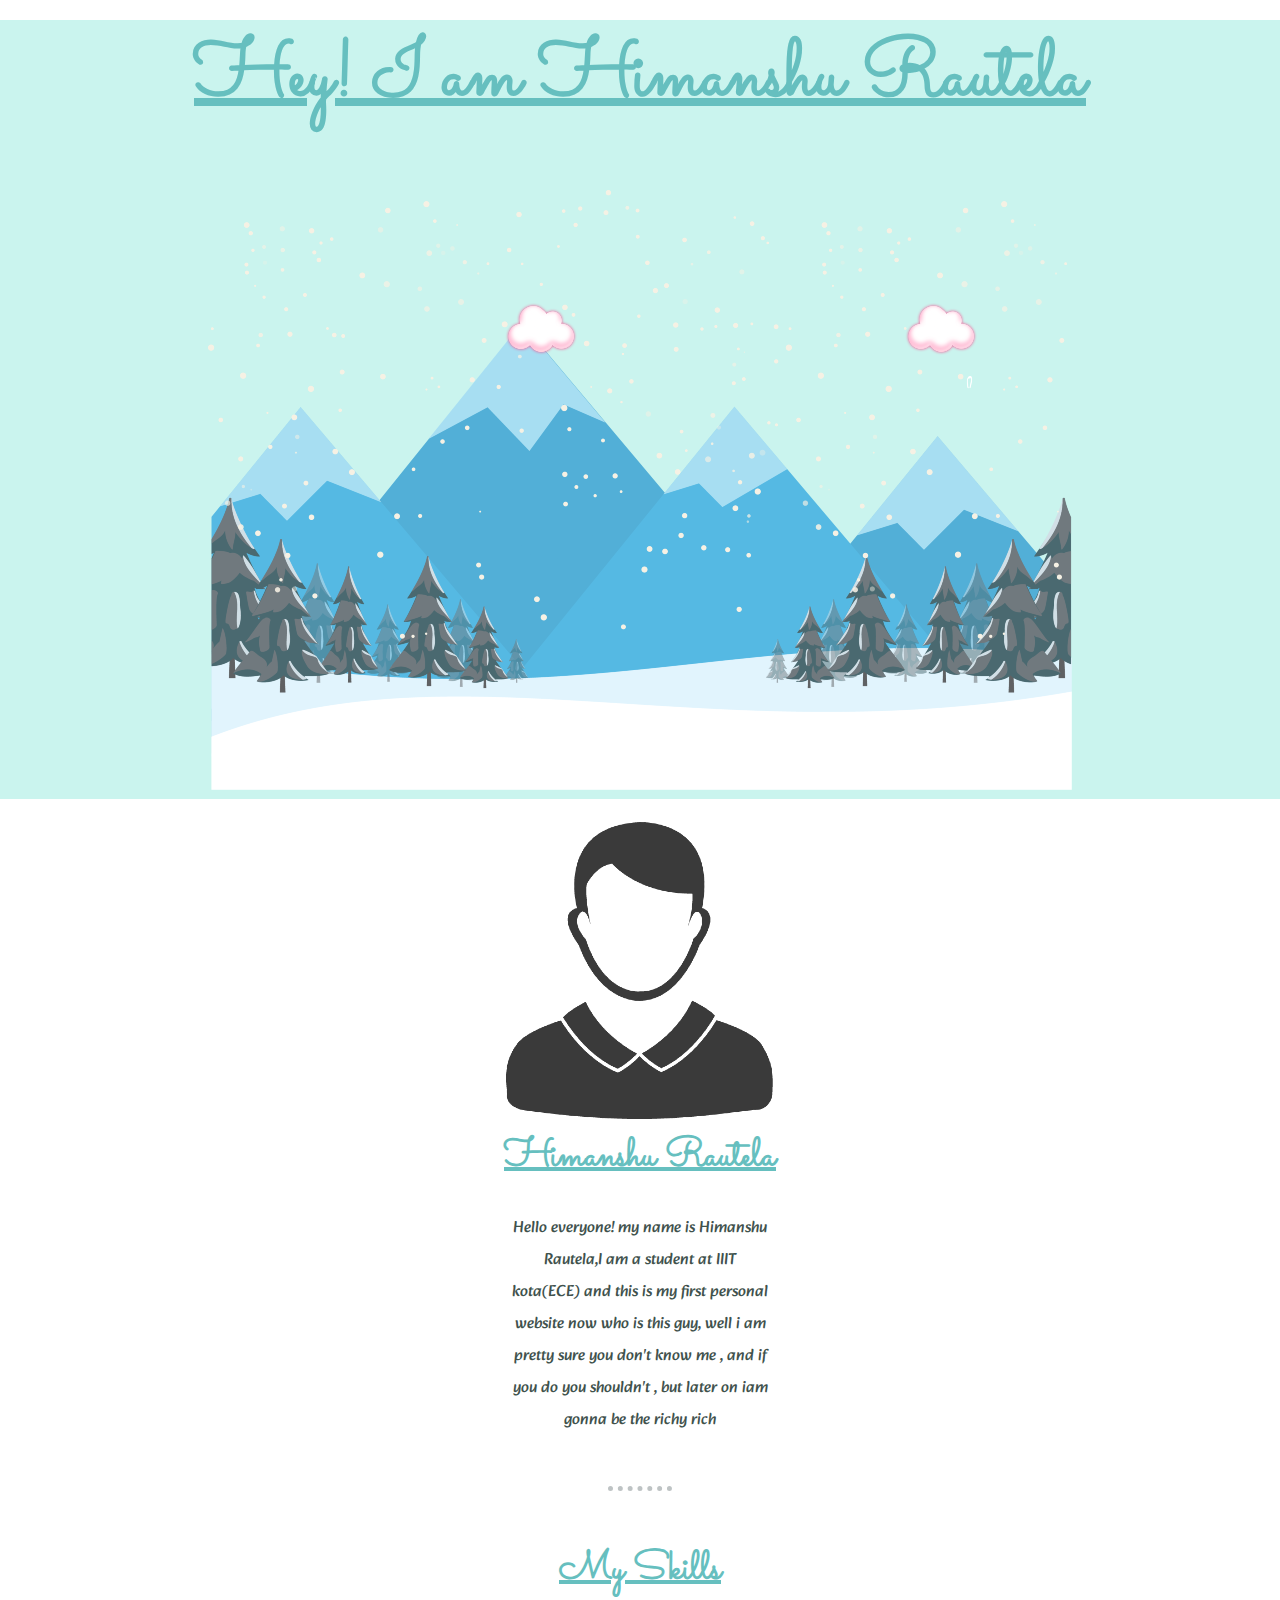
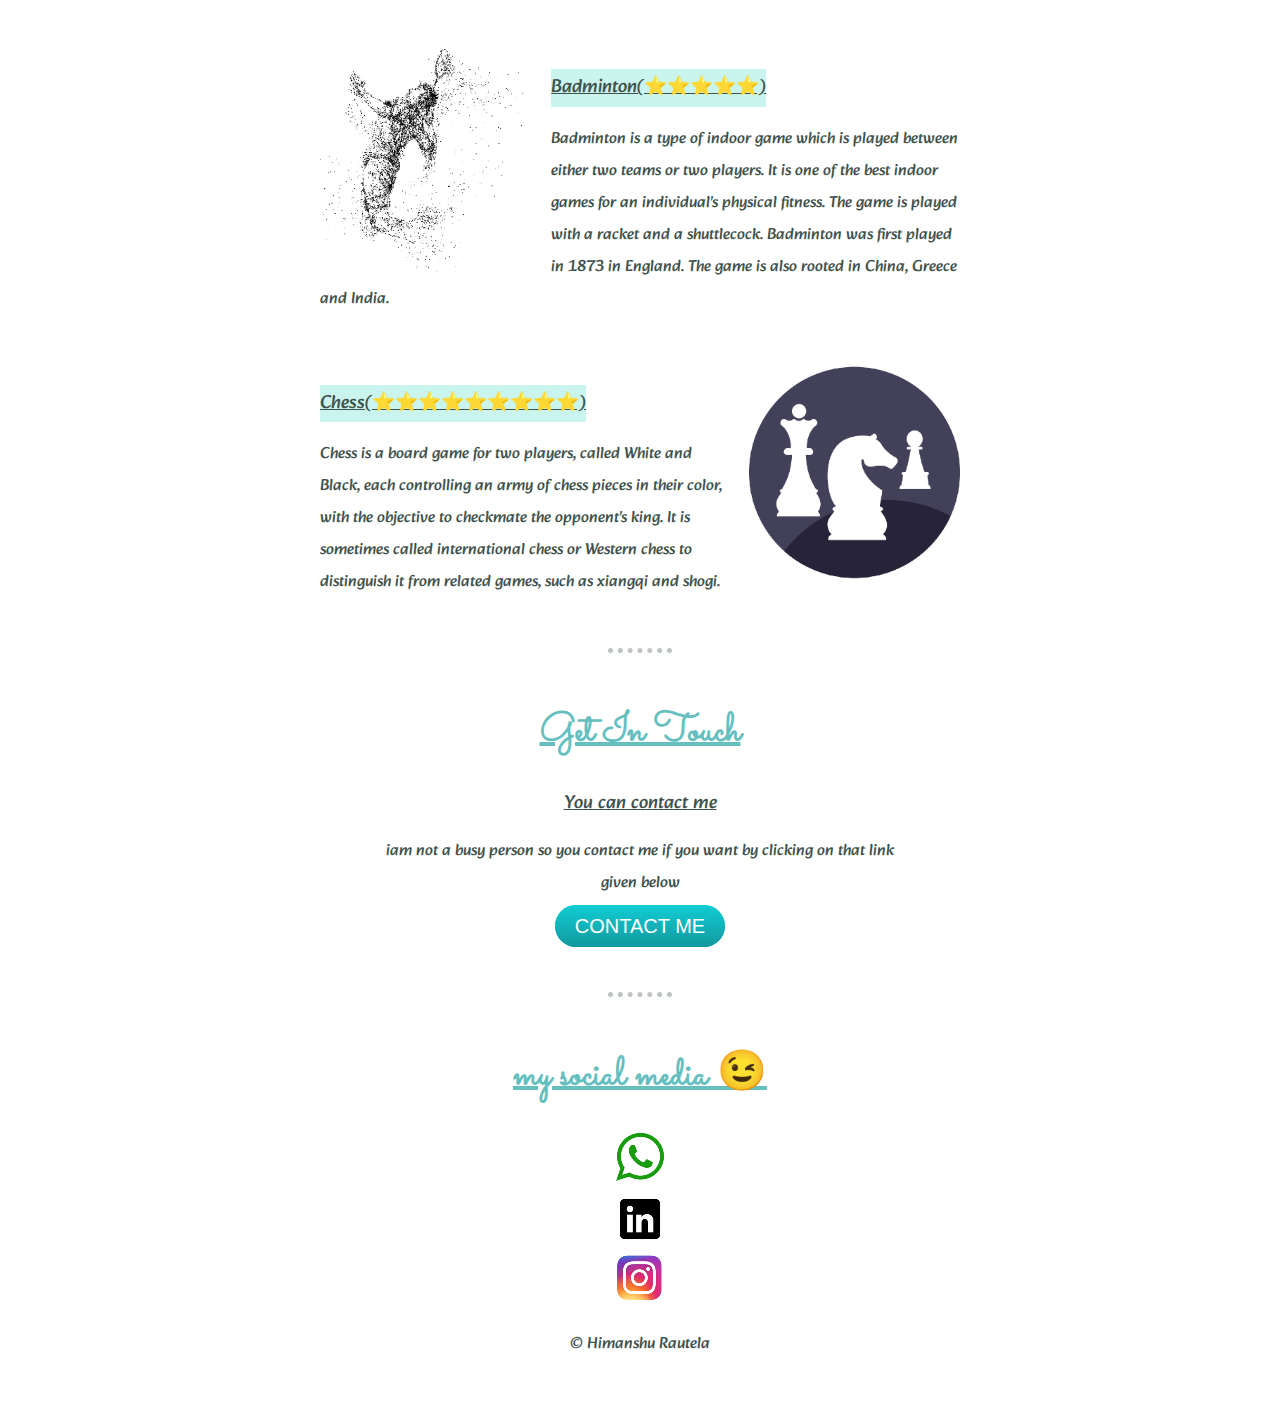
<file: index.html>
<!DOCTYPE html>
<html lang="en">

<head>
    <meta charset="UTF-8">

    <title>himanshu rautela</title>
    <link rel="stylesheet" href="styles_proffesional.css">
    <link rel="icon" href="icons8-globe-100.png">
    <link rel="preconnect" href="https://fonts.googleapis.com">
    <link rel="preconnect" href="https://fonts.googleapis.com">
    <link rel="preconnect" href="https://fonts.gstatic.com" crossorigin>
    <link rel="preconnect" href="https://fonts.googleapis.com">
    <link rel="preconnect" href="https://fonts.gstatic.com" crossorigin>
    <link href="https://fonts.googleapis.com/css2?family=Alkatra&family=Cormorant+Garamond&family=Dawning+of+a+New+Day&family=Sacramento&display=swap" rel="stylesheet">
    <!-- yaha humne embed kar diya aur ab hum website me apne fav font daal sakte hai -->
</head>

<body>

    <div class="class1" style="display: block;">


        <center>
           <h1 style="text-decoration: underline; font-size: 80px;"> Hey! I am Himanshu Rautela</h1>
           
        </center>
        <img src="cloud.png" alt="cloud" class="cloud">
        <img class="niche_wala_cloud" src="cloud.png" alt="">
        <center>
            <img src="pngegg (3).png" alt="mountain">
        </center>
        <!-- used student as a span inline element -->
        <!-- in inline elements we can't specify width by ourselves but when it comes to block element
        it can be changed -->
        <!-- we can change display to inline if we need to fit everythimg within same line -->
        <!-- display:block,inline --> 
        <!-- in that case the best possible combination is inline-block (esme hum width bhi change kar sakte
            hai aur inline ki tarah one by one bhi aa sakta hai)
        aur display none me kuch nahi aaega-->
        <!-- position can be relative , static 
        static wo hai jo normally hai without any css , htmls e default wale,
    in case of relative kya hoga ki hum change karenge according with resprct to staic me kaisa dikhta usse
jaise img{
    position:relative;
    left:30px;  //toh fir ye kya karega ki left me push kar dega static position se;simlar with top, bottom , 
    right an  left too;
}  -->
<!-- relative positioning doesn't change the positioning of other elements -->
<!-- display inline , block and inline-block aur ye sab bhi karna hai -->
<!-- this relative property can be extremly useful in case of fitting image inside an image  -->
<!-- in case of absolute positioning its relative ness is with respect to its parent for example 
img to div -->

<!-- 16 px is 100% in case 0f h1 -->
    </div>
    <!-- div and span me diffrence is ki, span me sirf element ke around hoga aur 
    div me pura block book ho jayega -->
    <!-- <div class="class2"></div>
    <div class="class3"></div>
    <div class="class4"></div> -->
    <!-- in a same way we can make div act like span if we change width to 200px (just an example) -->





    <!-- <div class="frame">
        <center>
        <h1>This is was my first website</h1>

        <marquee width="60%" direction="left" height=""100px>
            <p style="font-size: 150%;" class="white">this was my first ever personal webpage , it had all the things 
            like hobbies,like my contacts </p>
        </marquee>
        <iframe src="himanshu.html" width="60%" height="800px"></iframe> -->







    </center>
    </div>
    <div class="middle-container">
      <center>
        <div class="profile">
          
            <img src="profile.png" alt="profile">
        <h1>Himanshu Rautela</h1>
          <p class="intro">Hello everyone! my name is Himanshu Rautela,I am a student at IIIT kota(ECE) and this is my first personal website
            now who is this guy, well i am pretty sure you don't know me , and if you do you shouldn't , but later on
            iam gonna  be the richy rich
      
          </p>
        </center>
        </div>
        <hr>
        <div class="skills">
          <center>
          <h1>My Skills</h1>
          <div class="skill-row">
            <a href="https://bwf.tournamentsoftware.com/" target="_blank" rel="noopener noreferrer"><img class="badminton" src="badminton.png" alt="badminton"></a>
            <h3><span class="class1 " style="text-decoration: underline;">Badminton(⭐⭐⭐⭐⭐)</span></h3>
            <p>Badminton is a type of indoor game which is played between either two teams or two players. It is one of the best indoor games for an individual's physical fitness. The game is played with a racket and a shuttlecock.
               Badminton was first played in 1873 in England. The game is also rooted in China, Greece and India.</p>
          </div>
          
          <div class="skill-row">
            <a href="https://www.chess.com/member/indian-koala" target="_blank" rel="noopener noreferrer"><img class="chess" src="chess.png" alt="chess"></a>
           <h3><span class="class1" style="text-decoration: underline;">Chess(⭐⭐⭐⭐⭐⭐⭐⭐⭐)</span></h3>
            <p>Chess is a board game for two players, called White and Black, each controlling an army of chess pieces in their color, with the objective to checkmate the opponent's king.
               It is sometimes called international chess or Western chess to distinguish it from related games, such as xiangqi and shogi.</p>
              </center>
          </div>
        </div>
        <hr>
        <div class="contact-me">
          <center>
          <h1>Get In Touch</h1>
          <h3>You can contact me </h3>
          <p>iam not a busy person so you contact me if you want by clicking on that link given below</p>
          <a class="btn" href="mailto:2022kuec2003@iiitkota.ac.in">CONTACT ME</a>
        </center>
        </div>
      </div>
      <hr>
      
      <div class="bottom-container">
        <center>
        <h1>my social media 😉</h1>
        <a href="number.html" target="_blank" rel="noopener noreferrer" ><img src="whatsapp3.png" alt="" srcset=""></a>
        <br>

        <a target="_blank" href="https://www.linkedin.com/in/himanshu-rautela-017394257//"><img src="linked in.png" alt=""></a>
        <br>
        <a target="_blank" href="https://www.instagram.com/"><img src="instagram.png" alt=""></a>
        
        <p>© Himanshu Rautela</p>
      </center>
      </div>
      <div class="foot">
        
      </div>







</body>

</html>
</file>
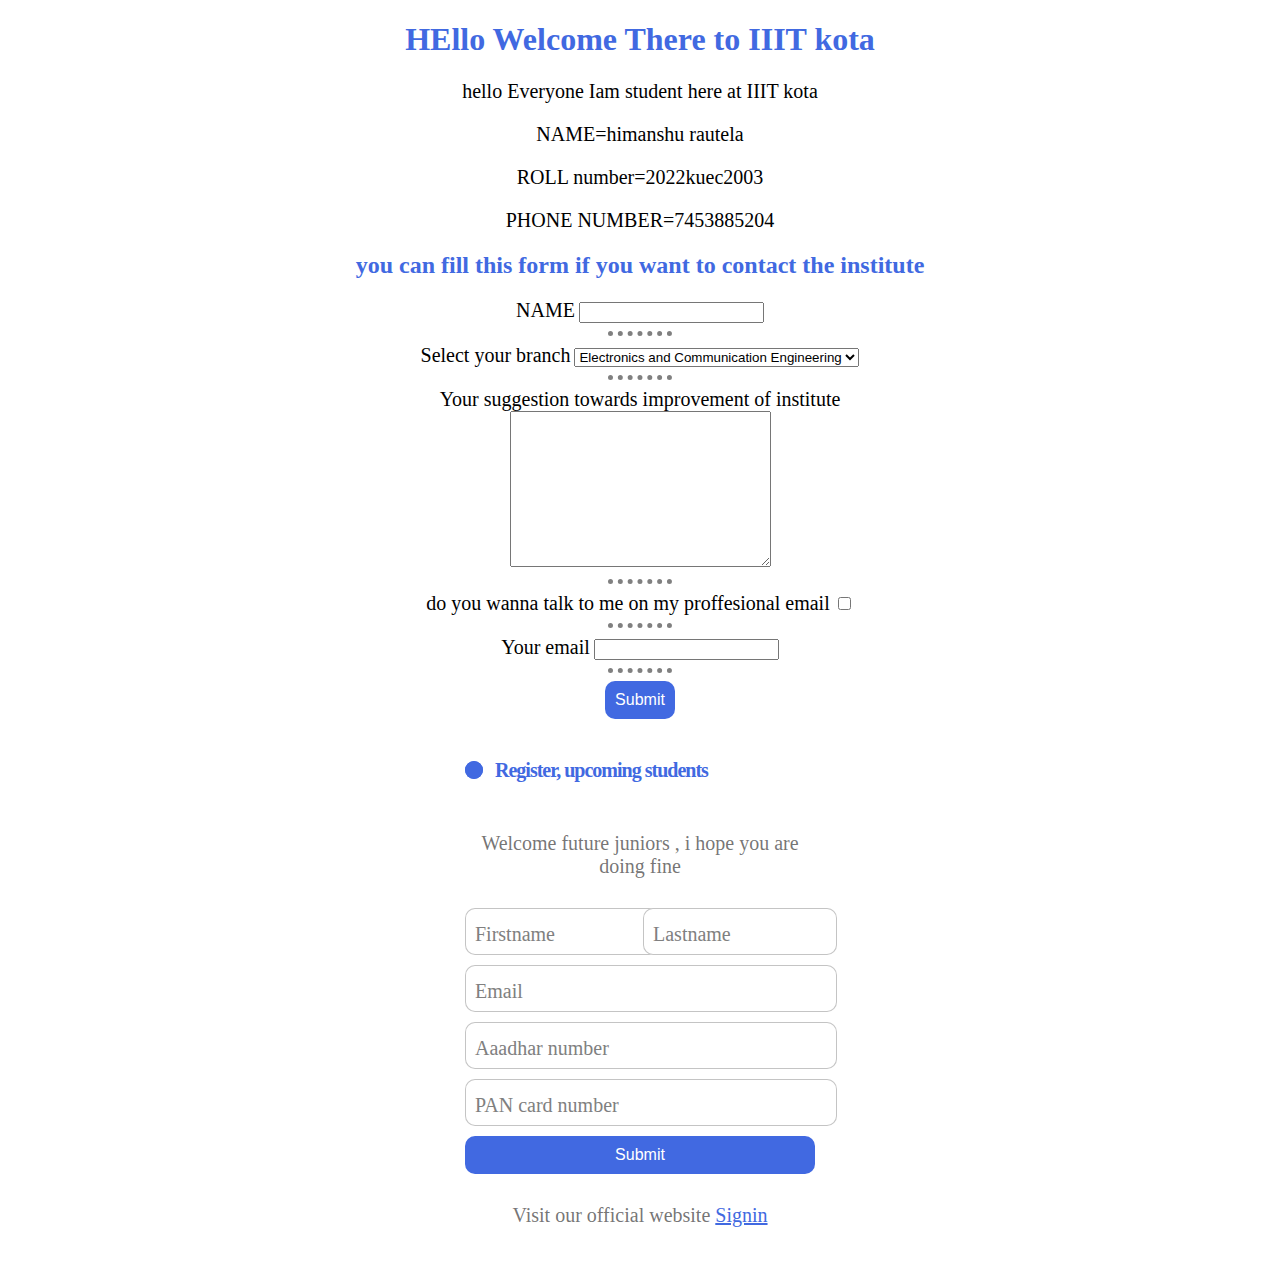
<file: contact_me.html>
<!DOCTYPE html>
<html lang="en">

<head>
    <meta charset="UTF-8">

    <title>contact me</title>
    <link rel="stylesheet" href="styles.css">
    <link rel="stylesheet" href="form.css">
    <!-- css/styles.css -->
</head>

<body>
    <!-- <img src="tripti.gif" alt="welcome"> -->
    <center>
        <span class="class1">
            <h1 style="color: royalblue;">HEllo Welcome There to IIIT kota </h1>
        </span>
        <p style="font-size: 20px;">hello Everyone Iam student here at IIIT kota</p>
        <p style="font-size: 20px;">NAME=himanshu rautela</p>

        <p style="font-size: 20px;">ROLL number=2022kuec2003</p>
        <p style="font-size: 20px;"> PHONE NUMBER=7453885204</p>
        <h2 style="color: royalblue;">you can fill this form if you want to contact the institute</h2>
        <form action="mailto:rohithaaris01072003@gmail.com" method="post" enctype="text/plain">
            <!-- mailto: will tke  me to the mail -->
            <!-- action will where to take user when we hit submit-->
            <label for="name" style="font-size: 20px;">NAME</label>
            <!-- label ke andar hume wo linkna hai jo hume puchna  hai user se -->










            <input type="text" name="name" id="">
            <hr>

            <label for="branch" style="font-size: 20px;">Select your branch</label>

            <select name="branch" id="branch">
                <option value="ECE">Electronics and Communication Engineering </option>
                <option value="CSE">Computer Science Engineering</option>

            </select>





            <!-- fir input se hume input milega -->
            <label></label>
            <!-- delete valuer attribute in case of submit -->
            <br>
            <hr>
            <label style="font-size: 20px;">Your suggestion towards improvement of institute </label>
            <br>
            <textarea name="message" id="" cols="30" rows="10"></textarea>
            <label></label>
            <!-- name inside input is important so dekh lena -->
            <hr>
            <label style="font-size: 20px;">do you wanna talk to me on my proffesional email</label>
            <input type="checkbox" name="willingness to talk" id="">

            <hr>
            <label style="font-size: 20px;">Your email</label>
            
            <input type="email" name="email">
            <hr>
            <button class="submit">Submit</button>
            <!-- to basically label se hum text daal denge aur fir input
        ya text area se maze lenge -->
            <br>
            <!-- jo tum enter karoge wo email nahi jayega 
        jis mil se tumkne abhi login kara hoga wahi jayega 
    par email wale input me  name me mail likhkar bhi kaam ho skata hai -->

        </form>


        <form class="form" action="mailto:rohithaaris01072003@gmail.com" method="post">

            <p class="title" style="font-size: 20px;">Register, upcoming students </p>
            <p class="message" style="font-size: 20px;">Welcome future juniors , i hope you are doing fine </p>
            <div class="flex">
                <label>
                    <input required="" placeholder="" type="text" class="input">
                    <span style="font-size: 20px;">Firstname</span>
                </label>

                <label>
                    <input required="" placeholder="" type="text" class="input">
                    <span style="font-size: 20px;">Lastname</span>
                </label>
            </div>

            <label>
                <input required="" placeholder="" type="email" class="input">
                <span style="font-size: 20px;">Email</span>
            </label>

            <label>
                <input required="" placeholder="" type="password" class="input">
                <span style="font-size: 20px;">Aaadhar number</span>
            </label>
            <label>
                <input required="" placeholder="" type="password" class="input">
                <span style="font-size: 20px;">PAN card number</span>
            </label>
            <button class="submit">Submit</button>
            <p class="signin" style="font-size: 20px;">Visit our official website <a
                    href="https://iiitkota.ac.in/">Signin</a> </p>
        </form>
    </center>






</body>

</html>
</file>
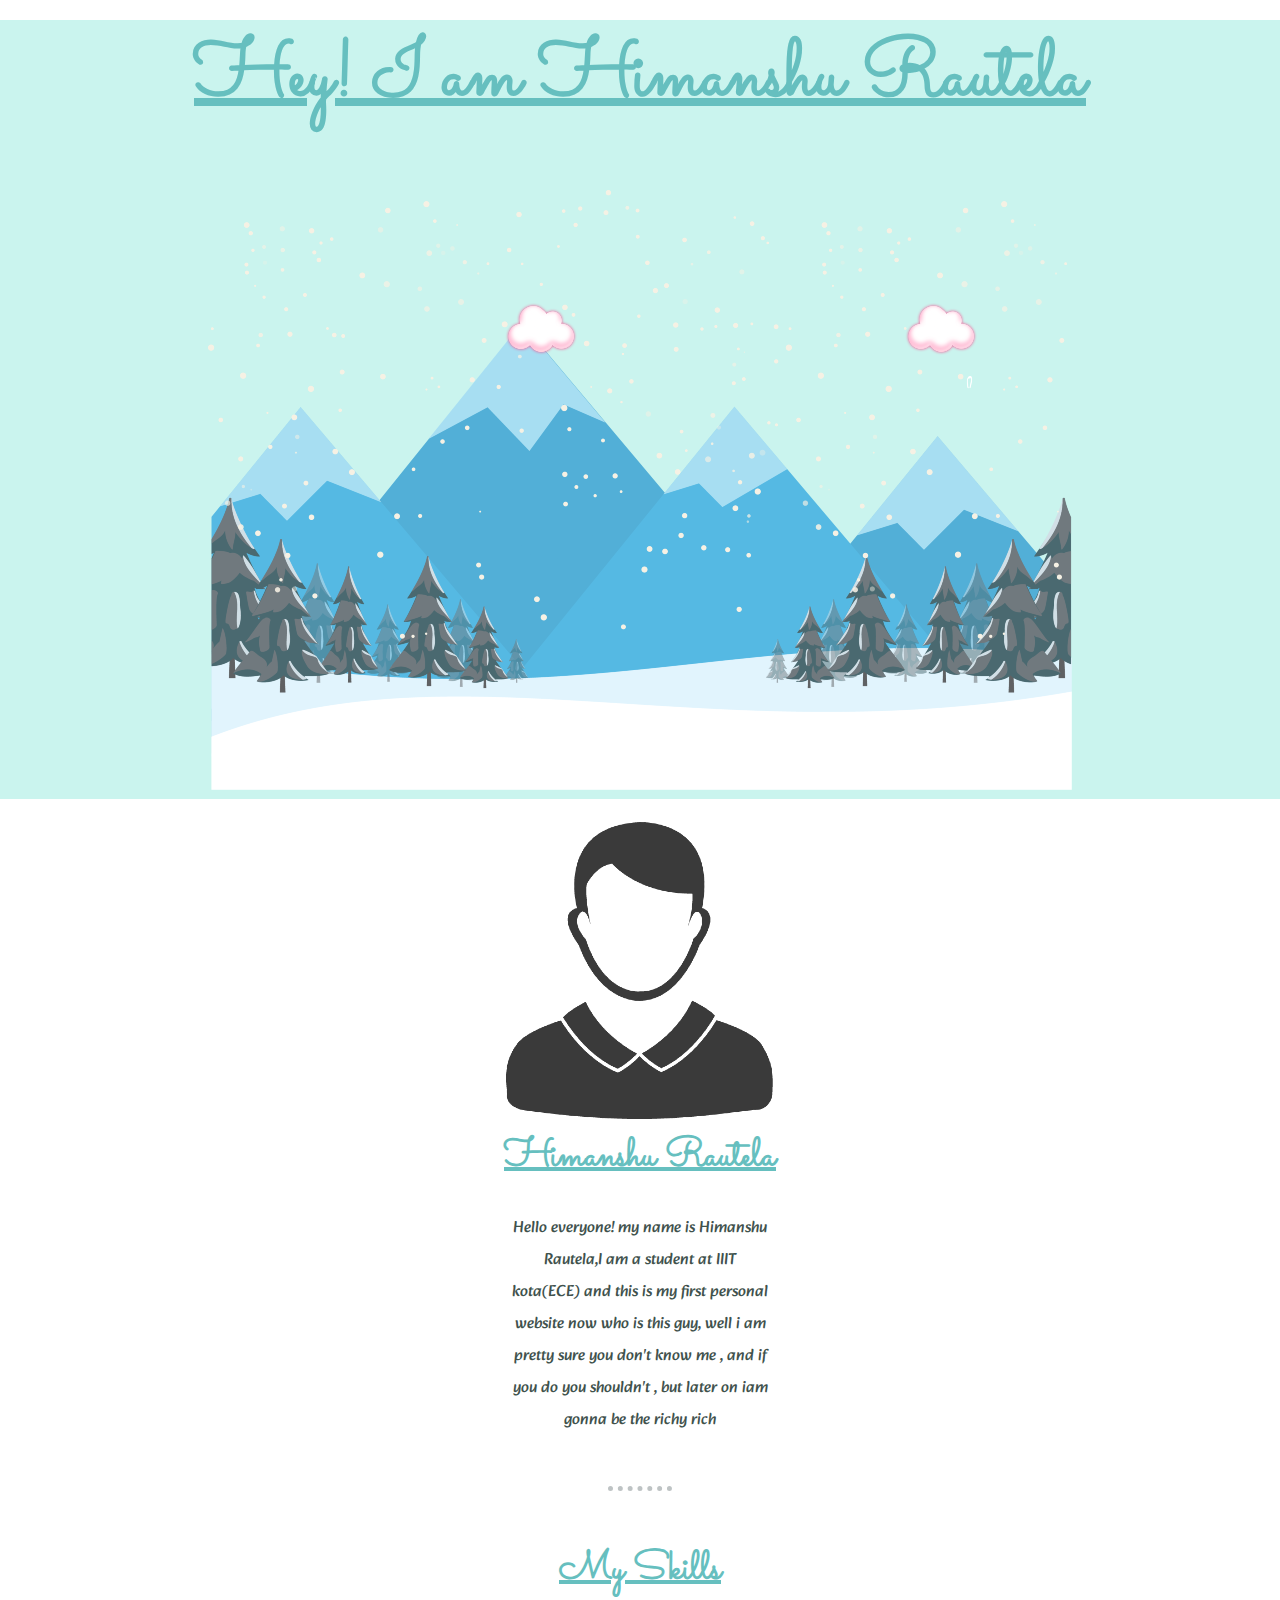
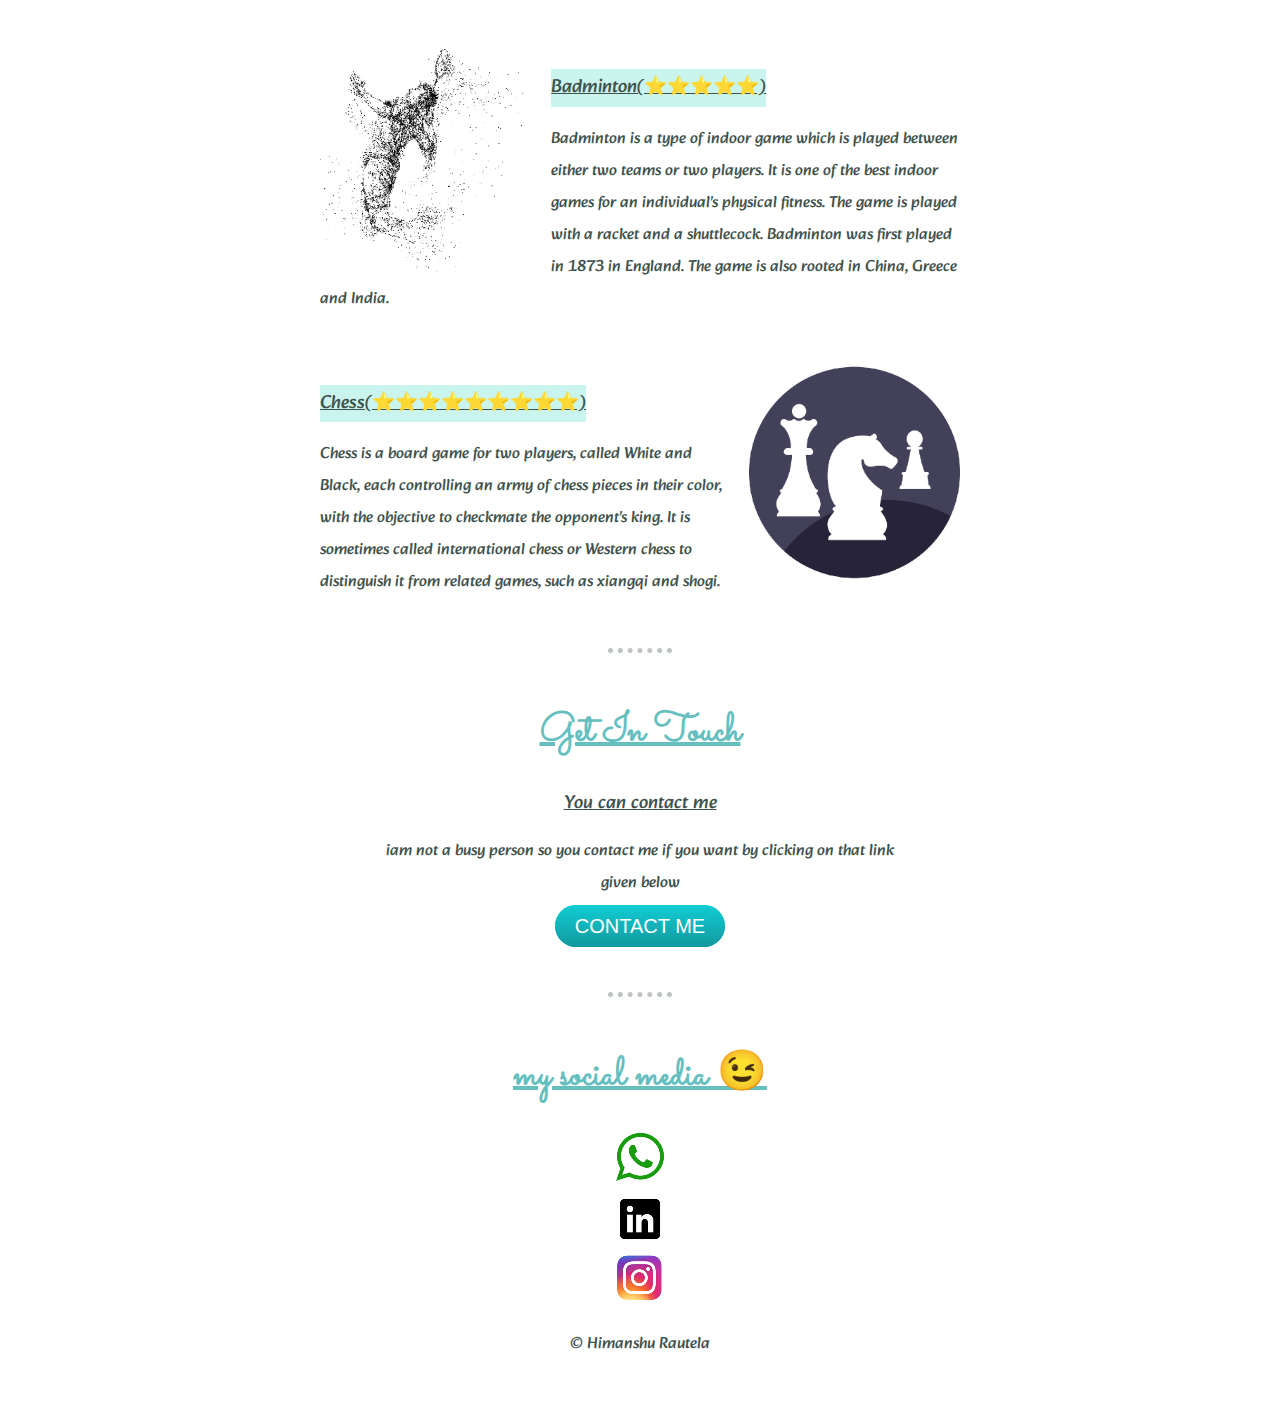
<file: himanshu_pro.html>
<!DOCTYPE html>
<html lang="en">

<head>
    <meta charset="UTF-8">

    <title>himanshu rautela</title>
    <link rel="stylesheet" href="styles_proffesional.css">
    <link rel="icon" href="icons8-globe-100.png">
    <link rel="preconnect" href="https://fonts.googleapis.com">
    <link rel="preconnect" href="https://fonts.googleapis.com">
    <link rel="preconnect" href="https://fonts.gstatic.com" crossorigin>
    <link rel="preconnect" href="https://fonts.googleapis.com">
    <link rel="preconnect" href="https://fonts.gstatic.com" crossorigin>
    <link href="https://fonts.googleapis.com/css2?family=Alkatra&family=Cormorant+Garamond&family=Dawning+of+a+New+Day&family=Sacramento&display=swap" rel="stylesheet">
    <!-- yaha humne embed kar diya aur ab hum website me apne fav font daal sakte hai -->
</head>

<body>

    <div class="class1" style="display: block;">


        <center>
           <h1 style="text-decoration: underline; font-size: 80px;"> Hey! I am Himanshu Rautela</h1>
           
        </center>
        <img src="cloud.png" alt="cloud" class="cloud">
        <img class="niche_wala_cloud" src="cloud.png" alt="">
        <center>
            <img src="pngegg (3).png" alt="mountain">
        </center>
        <!-- used student as a span inline element -->
        <!-- in inline elements we can't specify width by ourselves but when it comes to block element
        it can be changed -->
        <!-- we can change display to inline if we need to fit everythimg within same line -->
        <!-- display:block,inline --> 
        <!-- in that case the best possible combination is inline-block (esme hum width bhi change kar sakte
            hai aur inline ki tarah one by one bhi aa sakta hai)
        aur display none me kuch nahi aaega-->
        <!-- position can be relative , static 
        static wo hai jo normally hai without any css , htmls e default wale,
    in case of relative kya hoga ki hum change karenge according with resprct to staic me kaisa dikhta usse
jaise img{
    position:relative;
    left:30px;  //toh fir ye kya karega ki left me push kar dega static position se;simlar with top, bottom , 
    right an  left too;
}  -->
<!-- relative positioning doesn't change the positioning of other elements -->
<!-- display inline , block and inline-block aur ye sab bhi karna hai -->
<!-- this relative property can be extremly useful in case of fitting image inside an image  -->
<!-- in case of absolute positioning its relative ness is with respect to its parent for example 
img to div -->

<!-- 16 px is 100% in case 0f h1 -->
    </div>
    <!-- div and span me diffrence is ki, span me sirf element ke around hoga aur 
    div me pura block book ho jayega -->
    <!-- <div class="class2"></div>
    <div class="class3"></div>
    <div class="class4"></div> -->
    <!-- in a same way we can make div act like span if we change width to 200px (just an example) -->





    <!-- <div class="frame">
        <center>
        <h1>This is was my first website</h1>

        <marquee width="60%" direction="left" height=""100px>
            <p style="font-size: 150%;" class="white">this was my first ever personal webpage , it had all the things 
            like hobbies,like my contacts </p>
        </marquee>
        <iframe src="himanshu.html" width="60%" height="800px"></iframe> -->







    </center>
    </div>
    <div class="middle-container">
      <center>
        <div class="profile">
          
            <img src="profile.png" alt="profile">
        <h1>Himanshu Rautela</h1>
          <p class="intro">Hello everyone! my name is Himanshu Rautela,I am a student at IIIT kota(ECE) and this is my first personal website
            now who is this guy, well i am pretty sure you don't know me , and if you do you shouldn't , but later on
            iam gonna  be the richy rich
      
          </p>
        </center>
        </div>
        <hr>
        <div class="skills">
          <center>
          <h1>My Skills</h1>
          <div class="skill-row">
            <a href="https://bwf.tournamentsoftware.com/" target="_blank" rel="noopener noreferrer"><img class="badminton" src="badminton.png" alt="badminton"></a>
            <h3><span class="class1 " style="text-decoration: underline;">Badminton(⭐⭐⭐⭐⭐)</span></h3>
            <p>Badminton is a type of indoor game which is played between either two teams or two players. It is one of the best indoor games for an individual's physical fitness. The game is played with a racket and a shuttlecock.
               Badminton was first played in 1873 in England. The game is also rooted in China, Greece and India.</p>
          </div>
          
          <div class="skill-row">
            <a href="https://www.chess.com/member/indian-koala" target="_blank" rel="noopener noreferrer"><img class="chess" src="chess.png" alt="chess"></a>
           <h3><span class="class1" style="text-decoration: underline;">Chess(⭐⭐⭐⭐⭐⭐⭐⭐⭐)</span></h3>
            <p>Chess is a board game for two players, called White and Black, each controlling an army of chess pieces in their color, with the objective to checkmate the opponent's king.
               It is sometimes called international chess or Western chess to distinguish it from related games, such as xiangqi and shogi.</p>
              </center>
          </div>
        </div>
        <hr>
        <div class="contact-me">
          <center>
          <h1>Get In Touch</h1>
          <h3>You can contact me </h3>
          <p>iam not a busy person so you contact me if you want by clicking on that link given below</p>
          <a class="btn" href="mailto:2022kuec2003@iiitkota.ac.in">CONTACT ME</a>
        </center>
        </div>
      </div>
      <hr>
      
      <div class="bottom-container">
        <center>
        <h1>my social media 😉</h1>
        <a href="number.html" target="_blank" rel="noopener noreferrer" ><img src="whatsapp3.png" alt="" srcset=""></a>
        <br>

        <a target="_blank" href="https://www.linkedin.com/in/himanshu-rautela-017394257//"><img src="linked in.png" alt=""></a>
        <br>
        <a target="_blank" href="https://www.instagram.com/"><img src="instagram.png" alt=""></a>
        
        <p>© Himanshu Rautela</p>
      </center>
      </div>
      <div class="foot">
        
      </div>







</body>

</html>
</file>
<file: styles_proffesional.css>
.class1{
    background-color:#caf4ee; 
    margin-top: 20px;
    display:inline-block;
    display: relative;
}

/* just like this we can make a rectangular block to apply color */
h1{
    margin-top: 0;
    font-family: 'Sacramento', cursive;
    font-size:40px;
    text-decoration: underline;
    /* dyanmically sized text is one styled with % and em and px se sized with static */
    color: #66BFBF;
    
}

/* jo space aa rahi rhi thi wo hi because of top margin cause it takes some space */
/* browser inserts its own css things */
/* just inspect karo aur body aur baki sare element ko inspect karo aur dekh lo margin and other things */
body{
    background-color:white;
    margin-top: 0;
    margin-bottom: 0;
    margin-left: 0;
    margin-right: 0;
    color: #40514c;
   
    font-family: 'Alkatra', cursive;
}
/* we can do margin as 0, 0,0,0 okay it will tell as about top bottom , left, and right */
/* we can do box model */
/* height se box tumhara top to bottom expand karega
aur width se left to right,and we can also specify border too 
border tumahri specified space ko nahi khaega,extra space khaega, specifly clockwise top, right, bottom, left
like 20px,20px,10px, 67px*/ 
/* padding is the space between the border and text as simple as that, and padding existing space nahi kahata 
space bada deta hai */
/* margin , similarly margin is the buffer zone between 2 div , aur elements defined simply */
/* that whole structure is known as a box model while inspecting any thing in html webpage */

/* .class4{
    background-color:#57C5B6;
    margin-left: 400px;
    width: 160px;
    height: 160px;
    border-top: 20px;
    border-right: 20px;
    border-bottom: 20px;
    border-left: 20px;
    border-color: black;
    border-style: solid;


} */
/* block elements take up the whole width 
while inline doesn"t take up whole width like img */
/* so agar we want to make it non block what we need to do is display ko inline kar do */
.niche_wala_cloud{
    position: absolute;
    left: 500px;
    top:300px;
}
/* we will make it more better next day */
.cloud{
   
    position:absolute;
    /* when positioning is absolute it will only care about its postion with repect to parent */
    left: 900px;
    top: 300px;
}
/* Relative - the element is positioned relative to its normal position.
 Absolute - the element is positioned absolutely to its first positioned parent.
 Fixed - the element is positioned related to the browser window.
  Sticky - the element is positioned based on the user's scroll position. */
.underline{
    text-decoration: underline;
}
/* children sit on the top of parent , just like img on div */
/* .red{
    background-color: red;
    width: 100px;
    height:100px;
    display: absolute; 
    /* display absolute karke kya hoga ki */
    /* right: 400px;
    top:100px;

}
.yellow{
    background-color: yellow;
    width: 100px;
    height:100px;
    display: absolute; 
     margin-left:100px ;
     
}
.green{
    background-color: green;
    width: 100px;
    height:100px;
    display: absolute; 
    margin-left: 200px;
    

} */ 
/*  a divission can have a parent divsion and can dramatically change the behavior of our website */
/* in the similar way we have a fixed tag  which fixes the elements and their position will not change 
even if we scroll through the webpage */
/* text alingn se auto karenge toh apne aap centre me aaega jaise
in case agar humne ksi block element ko chota kar diya then ye hoga
h1{
    margin:0 auto 0 auto;
 } */
 .frame{
    background-color: #dbf3e3;
    margin-bottom: 50px;
 }
 .underline{
    text-decoration: underline;
    color: blue;


 }
 .white{
    background-color: white;
 }
 hr{
    
    border-style:dotted none none;
    border-color: rgb(190, 195, 196);
    /* to make website like stephen harpin */
    /* whwn 1 value is applied it is applied to all 4 sides of a border,
    when 2 values are appliesit is applied to 1 to top and bottom and 2 nd to left and right
    when 3 values are assigned then 1st to the top and 2 nd to the left and right , 3rd to the bottom
    but we can also use bordertop style is dotted and rest are none */
    width:5%;
    /* ye jo width hai ye screen wali width hai  */
    /* lets change the size of dots */
    border-width: 5px;
    /* yaha bade dots aa jayenge
     */
     margin-top: 50px;
     margin-bottom: 50px;
 }
 h2{
    display: inline-block;
    margin-top: 20px;

 }
 /* static sizing is not inherit like px , but on the other hand % and em is dyanamic */
 h3{
    font-weight: normal;
    text-decoration: underline;
    margin-top: 7px;
    margin-bottom: 7px;
    
 }
 .skill-row{
    width: 50%;
    margin-top: 50px;
    margin-bottom: 50px;
   text-align: left;
   line-height: 2;

 }
 .profile{
    width: 50%;
 }
 .badminton{
    width: 33%;
    float: left;
    margin-right: 20px;
    /* isse image left me aa jayegi aur float karegi */
 }
 /* toh images gif aur baki sab ke liye use float instead of text align */
 /* also there is a property called clear left */
 .chess{
    width:33%;
    float: right;
    margin-left: 20px;
 }
 .middle-container{
    margin-top: 20px;
 }
 .intro{
    width: 40%;

 }
 p{
    line-height: 2;
 }
 .contact-me{
    width: 40%;
    margin: 50px auto 50px;
 }
 .btn {
    background: #11cdd4;
    background-image: -webkit-linear-gradient(top, #11cdd4, #11999e);
    background-image: -moz-linear-gradient(top, #11cdd4, #11999e);
    background-image: -ms-linear-gradient(top, #11cdd4, #11999e);
    background-image: -o-linear-gradient(top, #11cdd4, #11999e);
    background-image: linear-gradient(to bottom, #11cdd4, #11999e);
    -webkit-border-radius: 28;
    -moz-border-radius: 28;
    border-radius: 28px;
    font-family: Arial;
    color: #ffffff;
    font-size: 20px;
    padding: 10px 20px 10px 20px;
    text-decoration: none;
  }
  
  .btn:hover {
    background: #30e3cb;
    background-image: -webkit-linear-gradient(top, #30e3cb, #2bc4ad);
    background-image: -moz-linear-gradient(top, #30e3cb, #2bc4ad);
    background-image: -ms-linear-gradient(top, #30e3cb, #2bc4ad);
    background-image: -o-linear-gradient(top, #30e3cb, #2bc4ad);
    background-image: linear-gradient(to bottom, #30e3cb, #2bc4ad);
    text-decoration: none;
  }
  .foot{
    height: 50px;
  }
</file>
<file: styles.css>
.class1 {
    /* class bana di */
    background-color: rgb(197, 245, 149);
}

.class2 {
    /* class to write about myself */
    background-color: black;
    color: white;

}
 hr{
    
    border-style:dotted none none;
    border-color: gray;
    /* to make website like stephen harpin */
    /* whwn 1 value is applied it is applied to all 4 sides of a border,
    when 2 values are appliesit is applied to 1 to top and bottom and 2 nd to left and right
    when 3 values are assigned then 1st to the top and 2 nd to the left and right , 3rd to the bottom
    but we can also use bordertop style is dotted and rest are none */
    width:5%;
    /* ye jo width hai ye screen wali width hai  */
    /* lets change the size of dots */
    border-width: 5px;
    /* yaha bade dots aa jayenge
     */
 }
 body{
    background-color: white;
 }
 h1,h3{
    color: rgb(39, 72, 6);
    border-radius: 100%;
    /* ye toh wese hi dala but in case it was in img tag i would have made it circular */
 }
 /* add everything and classes as well as ids in external css here in styles
 just add .class_name in class to make class and ids you can clearly see the example of ids below there*/
 #id1{
    color:black;
 }
 /* since id is much more precise than id, it overwrites the class color */
 /* more specific it is ,more priority we will give */
 /* yaaad rakhna ki class kahi bhi add kar sakte hai , but id can only be used once */
 /* we can add 2 classes together using these kind of classes like <h1 class=class1 class2>himanshu<h1>*/
 /* but the thing with with ids is not the same , so ids are just so much more specific
 which can be a bog problem , so can't do anything */
 /* eske baad hover bhi karenge */
</file>
<file: form.css>
.form {
    display: flex;
    flex-direction: column;
    gap: 10px;
    max-width: 350px;
    background-color: #fff;
    padding: 20px;
    border-radius: 20px;
    position: relative;
  }
  
  .title {
    font-size: 28px;
    color: royalblue;
    font-weight: 600;
    letter-spacing: -1px;
    position: relative;
    display: flex;
    align-items: center;
    padding-left: 30px;
  }
  
  .title::before,.title::after {
    position: absolute;
    content: "";
    height: 16px;
    width: 16px;
    border-radius: 50%;
    left: 0px;
    background-color: royalblue;
  }
  
  .title::before {
    width: 18px;
    height: 18px;
    background-color: royalblue;
  }
  
  .title::after {
    width: 18px;
    height: 18px;
    animation: pulse 1s linear infinite;
  }
  
  .message, .signin {
    color: rgba(88, 87, 87, 0.822);
    font-size: 14px;
  }
  
  .signin {
    text-align: center;
  }
  
  .signin a {
    color: royalblue;
  }
  
  .signin a:hover {
    text-decoration: underline royalblue;
  }
  
  .flex {
    display: flex;
    width: 100%;
    gap: 6px;
  }
  
  .form label {
    position: relative;
  }
  
  .form label .input {
    width: 100%;
    padding: 10px 10px 20px 10px;
    outline: 0;
    border: 1px solid rgba(105, 105, 105, 0.397);
    border-radius: 10px;
  }
  
  .form label .input + span {
    position: absolute;
    left: 10px;
    top: 15px;
    color: grey;
    font-size: 0.9em;
    cursor: text;
    transition: 0.3s ease;
  }
  
  .form label .input:placeholder-shown + span {
    top: 15px;
    font-size: 0.9em;
  }
  
  .form label .input:focus + span,.form label .input:valid + span {
    top: 30px;
    font-size: 0.7em;
    font-weight: 600;
  }
  
  .form label .input:valid + span {
    color: green;
  }
  
  .submit {
    border: none;
    outline: none;
    background-color: royalblue;
    padding: 10px;
    border-radius: 10px;
    color: #fff;
    font-size: 16px;
    transform: .3s ease;
  }
  
  .submit:hover {
    background-color: rgb(56, 90, 194);
  }
  
  @keyframes pulse {
    from {
      transform: scale(0.9);
      opacity: 1;
    }
  
    to {
      transform: scale(1.8);
      opacity: 0;
    }
  }
</file>
